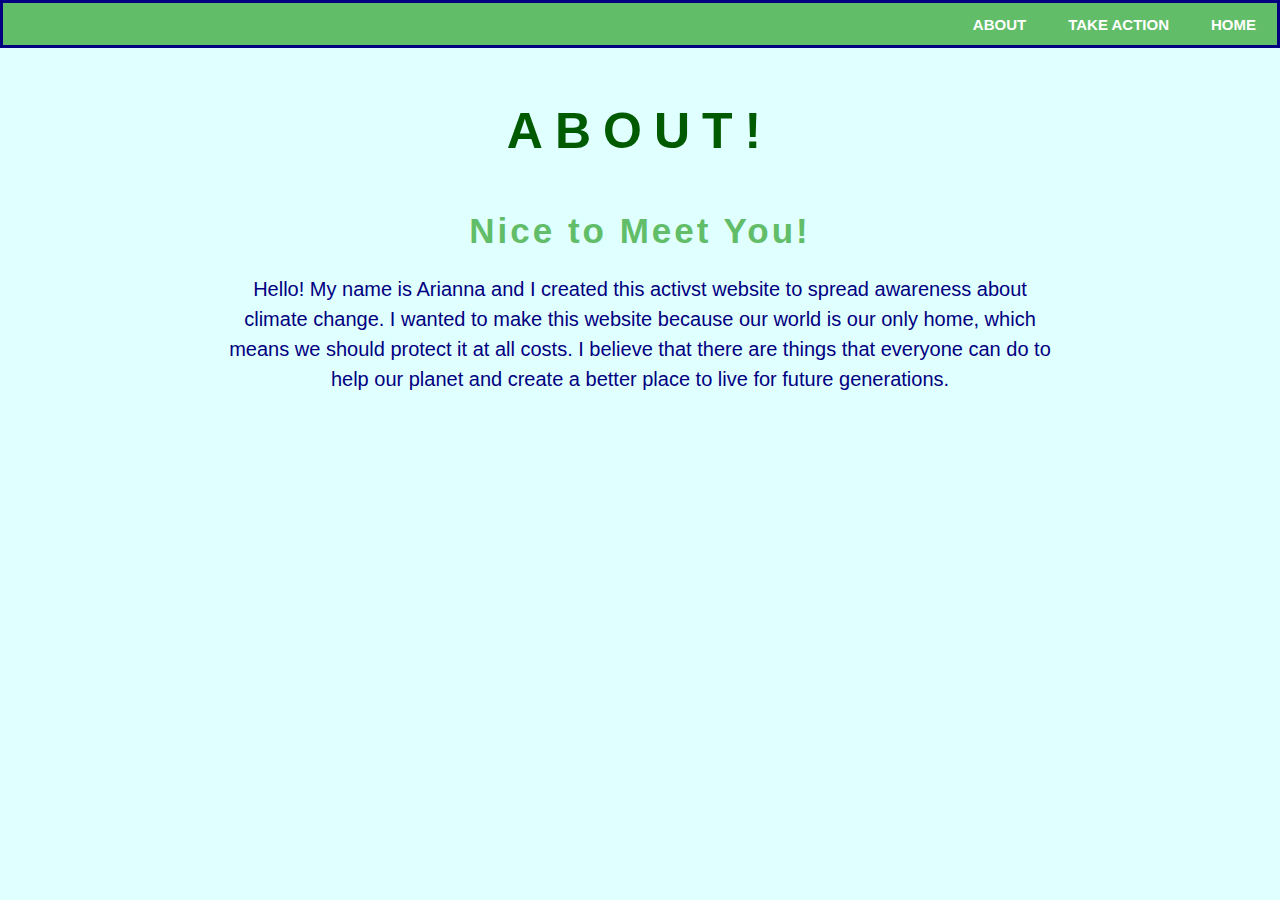
<file: about.html>
<!DOCTYPE html>
<html>
  <head>
    
    <title>Climate Change Website!</title>
    <meta charset="utf-8" />
	  <meta http-equiv="X-UA-Compatible" content="IE=edge" />
	  <meta name="viewport" content="width=device-width, initial-scale=1" />

	  <!-- link the webpage's stylesheet -->
	  <link rel="stylesheet" href="/style.css" />
	  <!-- link the webpage's JavaScript file -->
	  <script src="/script.js" defer></script>
  </head>
  
  <body>
    <nav>
      <!-- Add the navigation bar here-->
      <ul class="nav-bar">
        <li class="nav-item"><a href="index.html">Home</a></li> 
        <li class="nav-item"><a href="Take-action.html">Take Action</a></li>
     <li class="nav-item"><a href="about.html">About</a></li> </ul>
    </nav>
    
    <header class="homepage-heading">
      <!--Top section with title and description-->
      <h1>
      ABOUT!
      </h1>
    </header>
    <main>
      <h2> Nice to Meet You!</h2>
    <p>
      Hello! My name is Arianna and I created this activst website to spread awareness about climate change. I wanted to make this website because our world is our only home, which means we should protect it at all costs. I believe that there are things that everyone can do to help our planet and create a better place to live for future generations.
    </p>
   
    </main>
  </body>
</html>
</file>
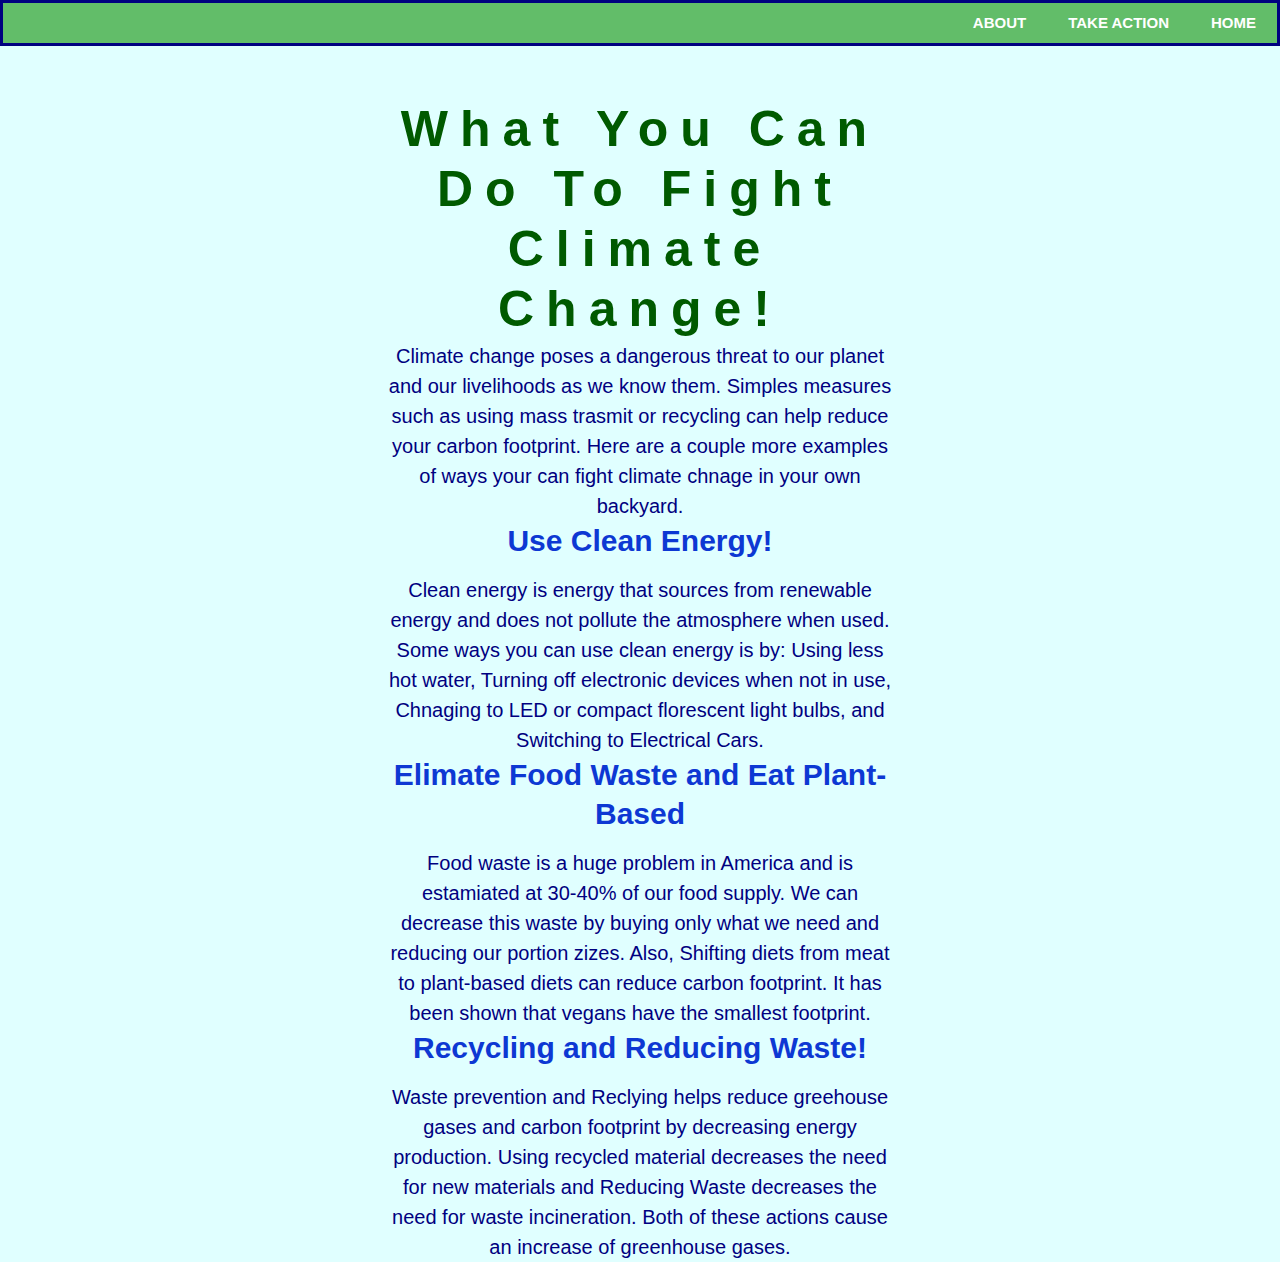
<file: take action.html>
<html>
  <head>
    
    <title>Climate Change Website!</title>
    <meta charset="utf-8" />
	  <meta http-equiv="X-UA-Compatible" content="IE=edge" />
	  <meta name="viewport" content="width=device-width, initial-scale=1" />

	  <!-- link the webpage's stylesheet -->
	  <link rel="stylesheet" href="/style.css" />
	  <!-- link the webpage's JavaScript file -->
	  <script src="/script.js" defer></script>
  </head>
  
  <body>
    <nav>
      <!-- Add the navigation bar here-->
      <ul class="nav-bar">
        <li class="nav-item"><a href="index.html">Home</a></li>
        <li class="nav-item"><a href="take-action.html">Take Action</a></li>
     <li class="nav-item"><a href="about.html">About</a></li> </ul>
    </nav>
    
    <header class="homepage-heading">
      <!--Top section with title and description-->
      <h1 id="title"> What You Can Do To Fight Climate Change! </h1>
          <p> Climate change poses a dangerous threat to our planet and our livelihoods as we know them. Simples measures such as using mass trasmit or recycling can help reduce your carbon footprint. Here are a couple more examples of ways your can fight climate chnage in your own backyard.</p>
  <h3> Use Clean Energy! </h3>
      <p>Clean energy is energy that sources from renewable energy and does not pollute the atmosphere when used. Some ways you can use clean energy is by: Using less hot water, Turning off electronic devices when not in use, Chnaging to LED or compact florescent light bulbs, and Switching to Electrical Cars. </p>
  <h3> Elimate Food Waste and Eat Plant-Based</h3>
    <p>Food waste is a huge problem in America and is estamiated at 30-40% of our food supply. We can decrease this waste by buying only what we need and reducing our portion zizes. Also, Shifting diets from meat to plant-based diets can reduce carbon footprint. It has been shown that vegans have the smallest footprint.</p>
     
  <h3>Recycling and Reducing Waste!</h3>
      <p>  Waste prevention and Reclying helps reduce greehouse gases and carbon footprint by decreasing energy production. Using recycled material decreases the need for new materials and Reducing Waste decreases the need for waste incineration. Both of these actions cause an increase of greenhouse gases.
      </p>


  </body>
</html>
</file>
<file: style.css>
/* STYLE SECTIONING TAGS */
* { /* Reset the space of the webpage */
   margin: 0px;
   padding: 0px;
}

body {
  height: 100%;
  box-sizing: border-box;
  background-color:navy;
 background-color: lightcyan; 
 
  font-family: "Optima", sans-serif; 
  font-size: 20px;  
  line-height: 1.5em;
  color: navy; 
  text-align: center;
}
header{
  padding-top: 50px;   
  padding-left: 30%;
  padding-right: 30%;
  margin: 1px;         
}

main { 
  padding-top: 25px;      
  padding-bottom: 50px;
  padding-left: 100px;
  padding-right: 100px;
 
  margin-left: 10%;
  margin-right: 10%;          
}
/* STYLE TEXT */
h1 {
  font-family: "Optima", sans-serif;
  font-size: 50px;
  text-align: center;
  color: #005a00;
  line-height: 60px;
  letter-spacing: 12px;
 
  margin: 2px;
}

h2 {
  font-family: "Optima", sans-serif;
  font-size: 35px;
  text-align: center;
  color: #62BD69;
  line-height: 1.3em;
  letter-spacing: 3px;
  
  padding-top: 20px;
  padding-bottom: 20px;
}

h3 {
  font-family: "Optima", sans-serif;
  font-size: 30px;
  text-align: center;
  color: #0D38D3;
  line-height: 1.3em;
  
  padding-bottom: 15px;
}



.subtitle{
  text-align: center;
  font-size: 25px;
  
  padding-top: 20px;
}

.attribution {
  font-size: 14px;
  text-align: center;
  
  padding-top: 10px;
}

a {
  color: #62BD69;
}
  

/* STYLE NAV BAR */
ul.nav-bar {
  list-style-type: none;        
  overflow: hidden;
  
  background-color: #62BD69;
  border-style: solid;
}

li.nav-item {
  display: inline;       
  float: right;           
  padding: 5px;
}

li.nav-item a { 
  font-family: "Optima", sans-serif;
  font-size: 15px;
  color: #FFFFFF;
  
  padding-top: 14px;
  padding-bottom: 14px;
  padding-left: 16px;
  padding-right: 16px;
  text-decoration: none;
  text-transform: uppercase;
  font-weight: bold;
}

li.nav-item a:hover {
  background-color: #0D38D3;
  color: #0D38D3;
}

/* STYLE IMAGES */
img {
  display: block;      
  width: 90%;          
  height: auto;        
  margin-left: auto;
  margin-right: auto;
  
  border-style: solid;
  border-color: #00a3d7;
  border-width: 8px;
  border-radius: 5px;
}

.flex-container {      
  display: flex;       
  flex-direction: row; 
  flex-wrap: nowrap;   
} 

.flex-item {           
  flex-basis: 100%;    
  margin: 1%;          
}


/* STYLE BUTTONS */
#myBtn {
  display: block;
  margin: 0 auto;
  margin-top: 30px;
  margin-botton: 30px;
  padding: 10px;

  background-color: green;
  font-size: 20px;
  border-radius: 4px;
}
/* ADD MORE! */
</file>
